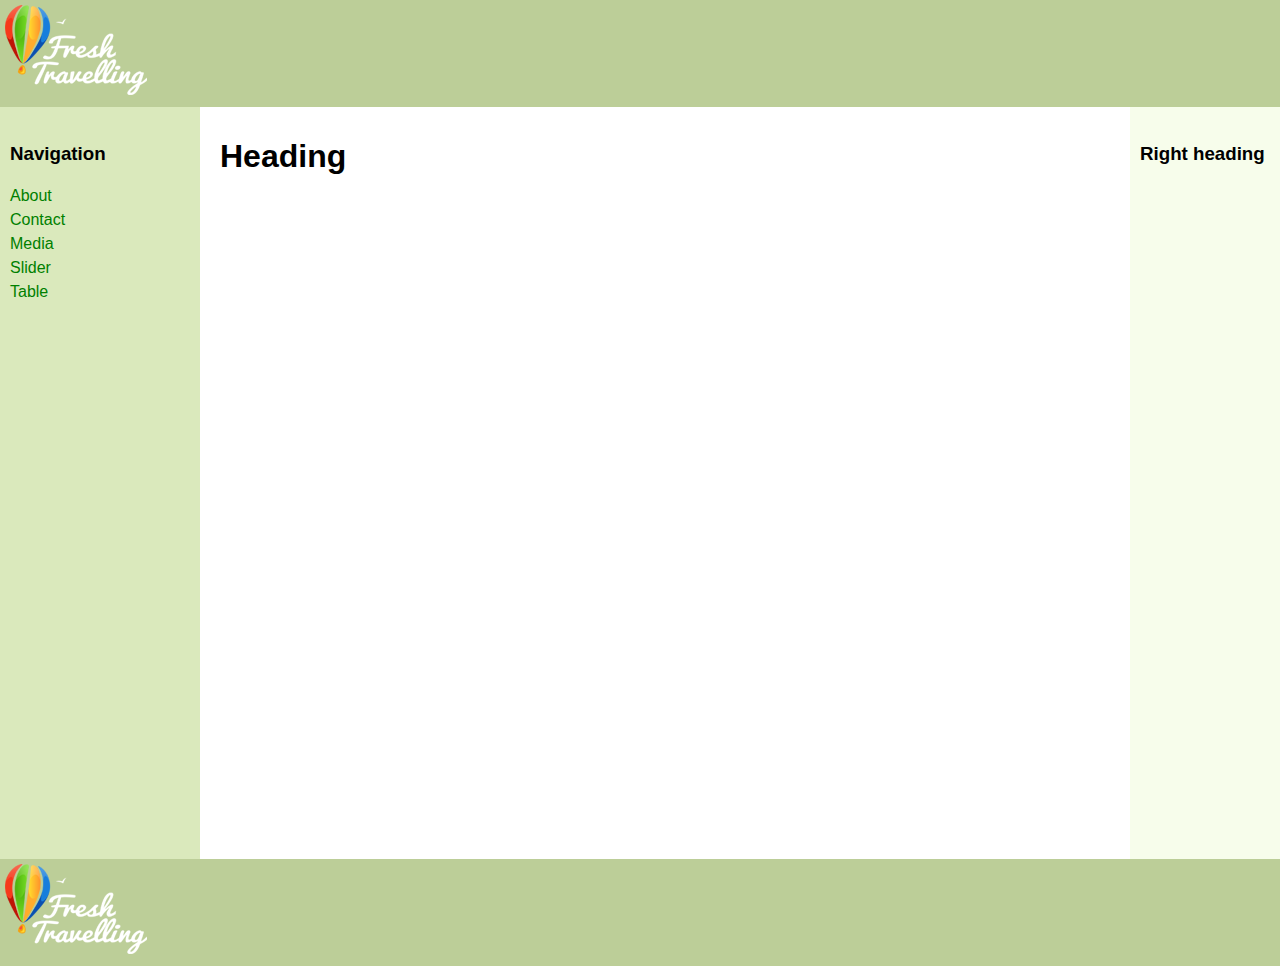
<file: test_website/index.html>
<!DOCTYPE html>
<html>
<head>
   <meta http-equiv="Content-Type" content="text/html; charset=UTF-8">
   <title>3 Column Layout</title>
   <link rel="stylesheet" href="assets/css/layout.css">
</head>
<body>
<header class="header">
<img src="assets/img/logo.png" /></header>
<div class="container">
   <main class="center column">
       <article>
           <h1>Heading</h1>
           <p></p>
       </article>
   </main>
   <nav class="left column">
       <h3>Navigation</h3>
       <ul>
           <li><a href="about.html">About</a></li>
           <li><a href="contact.html">Contact</a></li>
           <li><a href="media.html">Media</a></li>
           <li><a href="slider.html">Slider</a></li>
           <li><a href="table.html">Table</a></li>
       </ul>
     <!--  <h3>Left heading</h3>
       <ul>
           <li><a href="about.html">About</a></li>
           <li><a href="contact.html">Contact</a></li>
           <li><a href="media.html">Media</a></li>
           <li><a href="slider.html">Slider</a></li>
           <li><a href="table.html">Table</a></li>
       </ul> -->
   </nav>
   <div class="right column">
       <h3>Right heading</h3>
       <p></p>
   </div>
</div>
<div class="footer-wrapper">
   <footer class="footer"><li><a href="index.html"><img src="assets/img/logo.png" /></a></li></footer>
</div>
</body>
</html>
</file>
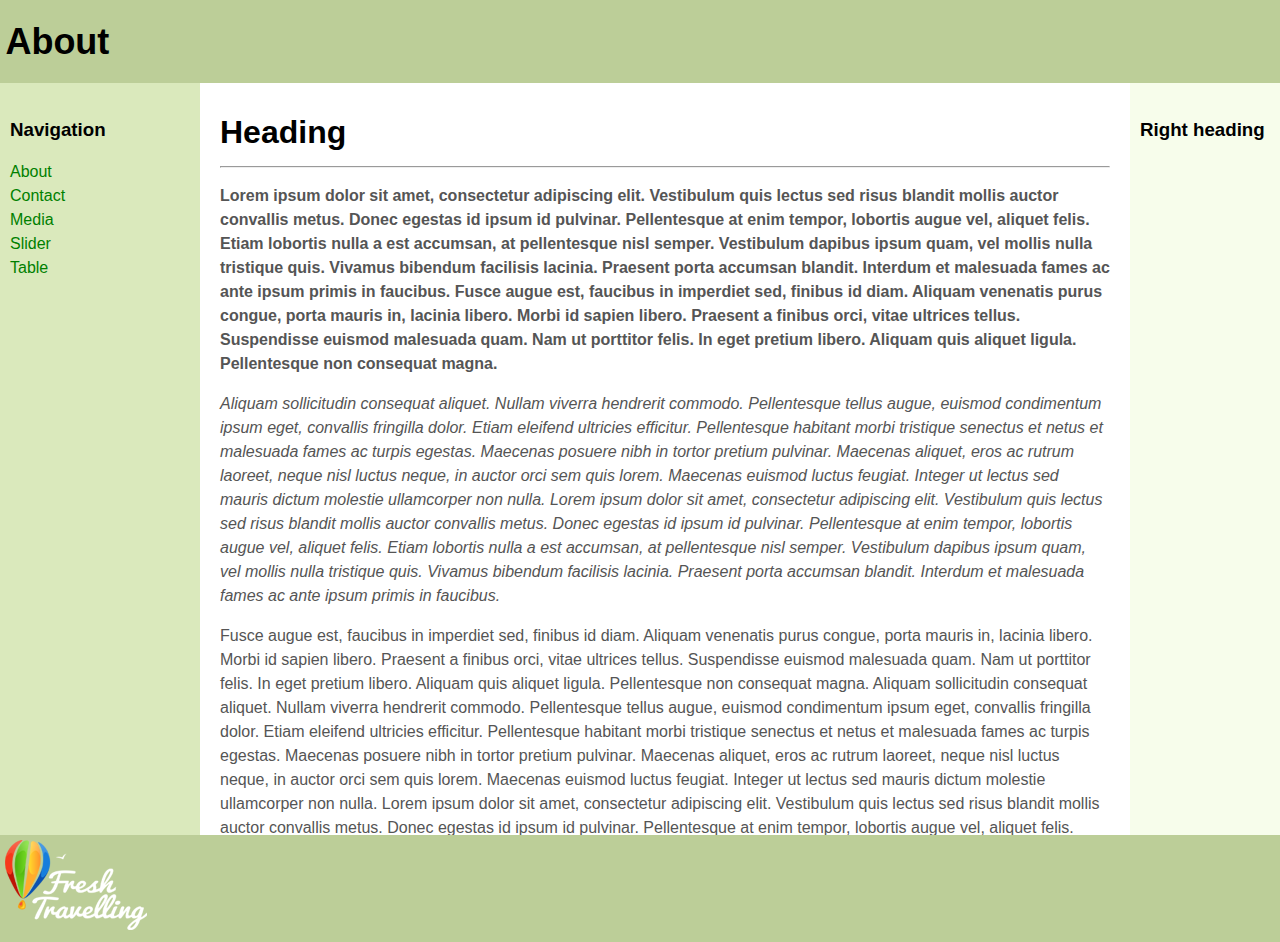
<file: test_website/about.html>
<!DOCTYPE html>
<html>
<head>
   <meta http-equiv="Content-Type" content="text/html; charset=UTF-8">
   <title>3 Column Layout</title>
   <link rel="stylesheet" href="assets/css/layout.css">
</head>
<body>
<header class="header">
<h1>About</h1></header>
<div class="container">
   <main class="center column">
       <article>
           <h1>Heading</h1><hr><p> <strong>Lorem ipsum dolor sit amet, consectetur adipiscing elit. Vestibulum quis lectus sed risus blandit mollis auctor convallis metus. Donec egestas id ipsum id pulvinar. Pellentesque at enim tempor, lobortis augue vel, aliquet felis. Etiam lobortis nulla a est accumsan, at pellentesque nisl semper. Vestibulum dapibus ipsum quam, vel mollis nulla tristique quis. Vivamus bibendum facilisis lacinia. Praesent porta accumsan blandit. Interdum et malesuada fames ac ante ipsum primis in faucibus.

Fusce augue est, faucibus in imperdiet sed, finibus id diam. Aliquam venenatis purus congue, porta mauris in, lacinia libero. Morbi id sapien libero. Praesent a finibus orci, vitae ultrices tellus. Suspendisse euismod malesuada quam. Nam ut porttitor felis. In eget pretium libero. Aliquam quis aliquet ligula. Pellentesque non consequat magna.</strong><p>

<em>Aliquam sollicitudin consequat aliquet. Nullam viverra hendrerit commodo. Pellentesque tellus augue, euismod condimentum ipsum eget, convallis fringilla dolor. Etiam eleifend ultricies efficitur. Pellentesque habitant morbi tristique senectus et netus et malesuada fames ac turpis egestas. Maecenas posuere nibh in tortor pretium pulvinar. Maecenas aliquet, eros ac rutrum laoreet, neque nisl luctus neque, in auctor orci sem quis lorem. Maecenas euismod luctus feugiat. Integer ut lectus sed mauris dictum molestie ullamcorper non nulla.  Lorem ipsum dolor sit amet, consectetur adipiscing elit. Vestibulum quis lectus sed risus blandit mollis auctor convallis metus. Donec egestas id ipsum id pulvinar. Pellentesque at enim tempor, lobortis augue vel, aliquet felis. Etiam lobortis nulla a est accumsan, at pellentesque nisl semper. Vestibulum dapibus ipsum quam, vel mollis nulla tristique quis. Vivamus bibendum facilisis lacinia. Praesent porta accumsan blandit. Interdum et malesuada fames ac ante ipsum primis in faucibus.</em><p>

Fusce augue est, faucibus in imperdiet sed, finibus id diam. Aliquam venenatis purus congue, porta mauris in, lacinia libero. Morbi id sapien libero. Praesent a finibus orci, vitae ultrices tellus. Suspendisse euismod malesuada quam. Nam ut porttitor felis. In eget pretium libero. Aliquam quis aliquet ligula. Pellentesque non consequat magna.
Aliquam sollicitudin consequat aliquet. Nullam viverra hendrerit commodo. Pellentesque tellus augue, euismod condimentum ipsum eget, convallis fringilla dolor. Etiam eleifend ultricies efficitur. Pellentesque habitant morbi tristique senectus et netus et malesuada fames ac turpis egestas. Maecenas posuere nibh in tortor pretium pulvinar. Maecenas aliquet, eros ac rutrum laoreet, neque nisl luctus neque, in auctor orci sem quis lorem. Maecenas euismod luctus feugiat. Integer ut lectus sed mauris dictum molestie ullamcorper non nulla.  Lorem ipsum dolor sit amet, consectetur adipiscing elit. Vestibulum quis lectus sed risus blandit mollis auctor convallis metus. Donec egestas id ipsum id pulvinar. Pellentesque at enim tempor, lobortis augue vel, aliquet felis. Etiam lobortis nulla a est accumsan, at pellentesque nisl semper. Vestibulum dapibus ipsum quam, vel mollis nulla tristique quis. Vivamus bibendum facilisis lacinia. Praesent porta accumsan blandit. Interdum et malesuada fames ac ante ipsum primis in faucibus.<p>

Fusce augue est, faucibus in imperdiet sed, finibus id diam. Aliquam venenatis purus congue, porta mauris in, lacinia libero. Morbi id sapien libero. Praesent a finibus orci, vitae ultrices tellus. Suspendisse euismod malesuada quam. Nam ut porttitor felis. In eget pretium libero. Aliquam quis aliquet ligula. Pellentesque non consequat magna.
Aliquam sollicitudin consequat aliquet. Nullam viverra hendrerit commodo. Pellentesque tellus augue, euismod condimentum ipsum eget, convallis fringilla dolor. Etiam eleifend ultricies efficitur. Pellentesque habitant morbi tristique senectus et netus et malesuada fames ac turpis egestas. Maecenas posuere nibh in tortor pretium pulvinar. Maecenas aliquet, eros ac rutrum laoreet, neque nisl luctus neque, in auctor orci sem quis lorem. Maecenas euismod luctus feugiat. Integer ut lectus sed mauris dictum molestie ullamcorper non nulla.  Lorem ipsum dolor sit amet, consectetur adipiscing elit. Vestibulum quis lectus sed risus blandit mollis auctor convallis metus. Donec egestas id ipsum id pulvinar. Pellentesque at enim tempor, lobortis augue vel, aliquet felis. Etiam lobortis nulla a est accumsan, at pellentesque nisl semper. Vestibulum dapibus ipsum quam, vel mollis nulla tristique quis. Vivamus bibendum facilisis lacinia. Praesent porta accumsan blandit. Interdum et malesuada fames ac ante ipsum primis in faucibus.<p>

Fusce augue est, faucibus in imperdiet sed, finibus id diam. Aliquam venenatis purus congue, porta mauris in, lacinia libero. Morbi id sapien libero. Praesent a finibus orci, vitae ultrices tellus. Suspendisse euismod malesuada quam. Nam ut porttitor felis. In eget pretium libero. Aliquam quis aliquet ligula. Pellentesque non consequat magna.
Aliquam sollicitudin consequat aliquet. Nullam viverra hendrerit commodo. Pellentesque tellus augue, euismod condimentum ipsum eget, convallis fringilla dolor. Etiam eleifend ultricies efficitur. Pellentesque habitant morbi tristique senectus et netus et malesuada fames ac turpis egestas. Maecenas posuere nibh in tortor pretium pulvinar. Maecenas aliquet, eros ac rutrum laoreet, neque nisl luctus neque, in auctor orci sem quis lorem. Maecenas euismod luctus feugiat. Integer ut lectus sed mauris dictum molestie ullamcorper non nulla. </p>
           <p></p>
       </article>
   </main>
   <nav class="left column">
       <h3>Navigation</h3>
       <ul>
           <li><a href="about.html">About</a></li>
           <li><a href="contact.html">Contact</a></li>
           <li><a href="media.html">Media</a></li>
           <li><a href="slider.html">Slider</a></li>
           <li><a href="table.html">Table</a></li>
       </ul>
      <!-- <h3>Left heading</h3>
       <ul>
           <li><a href="about.html">About</a></li>
           <li><a href="contact.html">Contact</a></li>
           <li><a href="media.html">Media</a></li>
           <li><a href="slider.html">Slider</a></li>
           <li><a href="table.html">Table</a></li>
       </ul> -->
   </nav>
   <div class="right column">
       <h3>Right heading</h3>
       <p></p>
   </div>
</div>
<div class="footer-wrapper">
   <footer class="footer"><li><a href="index.html"><img src="assets/img/logo.png" /></a></li></footer>
</div>
</body>
</html>
</file>
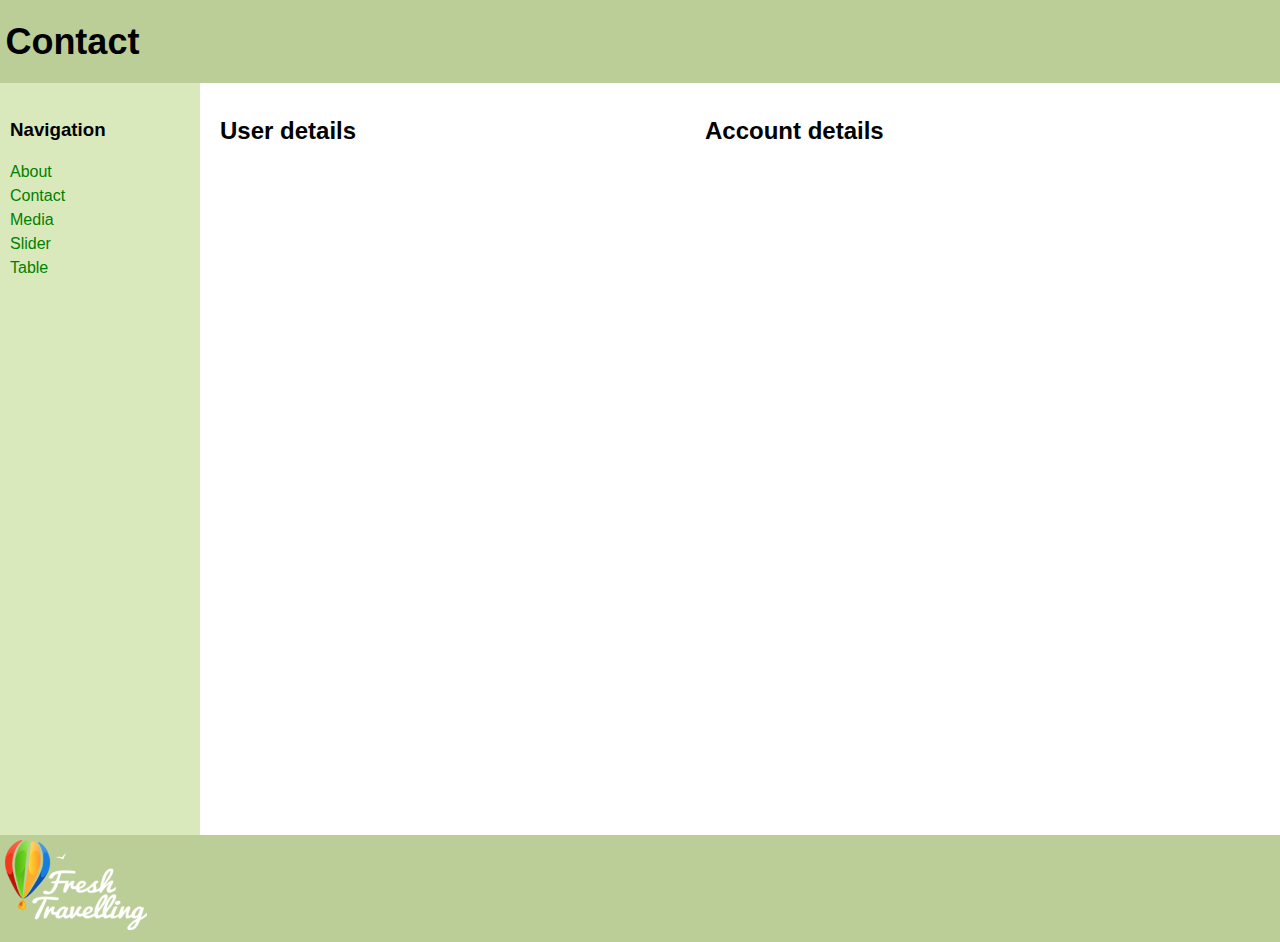
<file: test_website/contact.html>
<!DOCTYPE html>
<html>
<head>
   <meta http-equiv="Content-Type" content="text/html; charset=UTF-8">
   <title>3 Column Layout</title>
   <link rel="stylesheet" href="assets/css/contact.css">
</head>
<body>
<header class="header">
<h1>Contact</h1></header>
<div class="container">
   <main class="center1 column">
       <article>
           <h2>User details</h2>
           <p></p>
       </article>
   </main>

   <nav class="left column">
       <h3>Navigation</h3>
       <ul>
           <li><a href="about.html">About</a></li>
           <li><a href="contact.html">Contact</a></li>
           <li><a href="media.html">Media</a></li>
           <li><a href="slider.html">Slider</a></li>
           <li><a href="table.html">Table</a></li>
       </ul>
      <!-- <h3>Left heading</h3>
       <ul>
           <li><a href="about.html">About</a></li>
           <li><a href="contact.html">Contact</a></li>
           <li><a href="media.html">Media</a></li>
           <li><a href="slider.html">Slider</a></li>
           <li><a href="table.html">Table</a></li>
       </ul> -->
   </nav>
   <div class="right column">
       <h2>Account details</h2>
       <p></p>
   </div>
</div> 
<div class="footer-wrapper">
   <footer class="footer"><li><a href="index.html"><img src="assets/img/logo.png" /></a></li></footer>
</div>
</body>
</html>
</file>
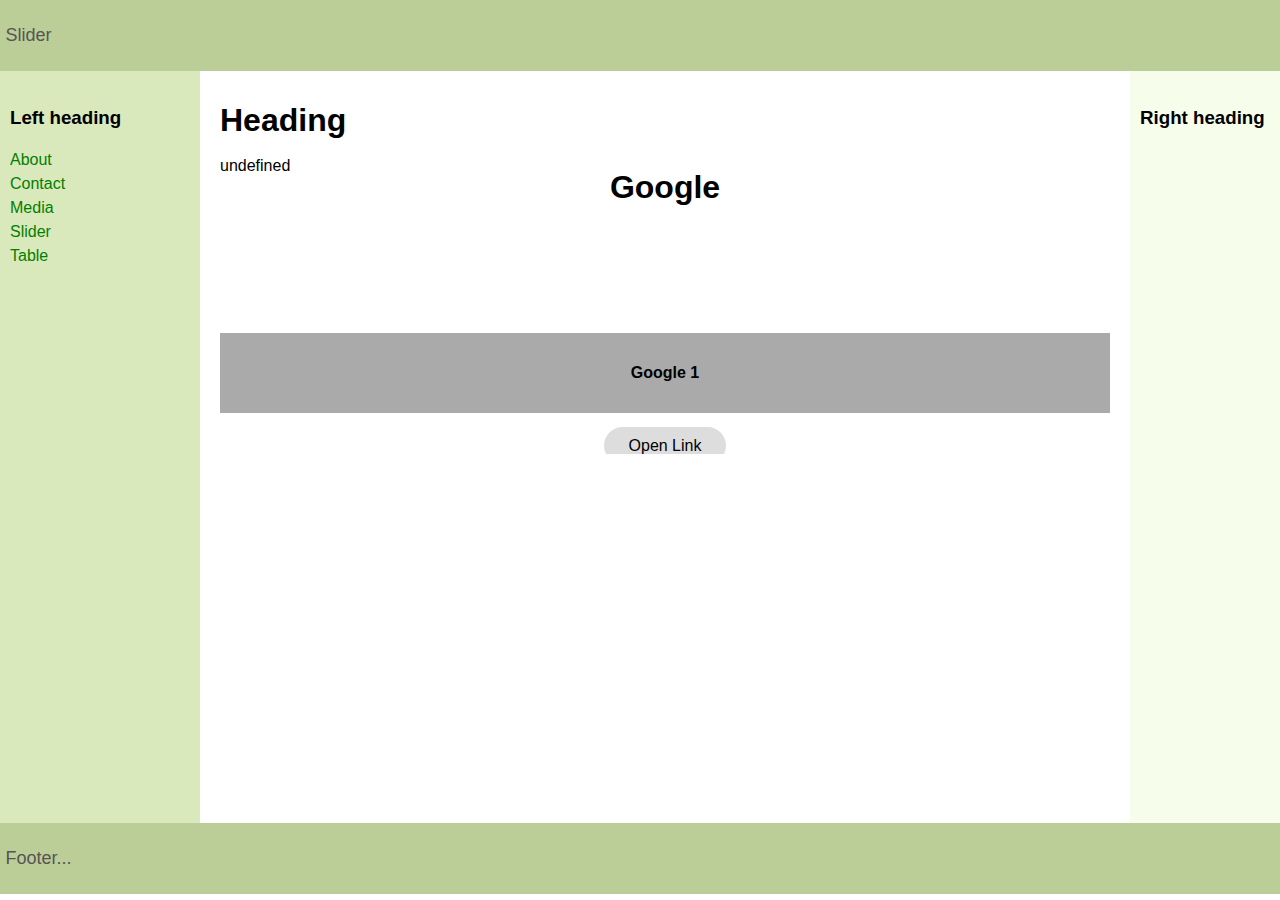
<file: test_website/slider.html>
<!DOCTYPE html>
<html>
<head>
   <meta http-equiv="Content-Type" content="text/html; charset=UTF-8">
   <title>3 Column Layout</title>
   <link rel="stylesheet" href="assets/css/layout.css">
   <link rel="stylesheet" href="assets/css/slider.css">
</head>
<body>
<header class="header"><p>Slider</p></header>
<div class="container">
   <main class="center column">
       <article>
           <h1>Heading</h1>
           <p></p>
           <div id="mySlider"></div>
       </article>
   </main>
   <nav class="left column">
       <h3>Left heading</h3>
       <ul>
           <li><a href="about.html">About</a></li>
           <li><a href="contact.html">Contact</a></li>
           <li><a href="media.html">Media</a></li>
           <li><a href="slider.html">Slider</a></li>
           <li><a href="table.html">Table</a></li>
       </ul>
     <!--  <h3>Left heading</h3>
       <ul>
           <li><a href="about.html">About</a></li>
           <li><a href="contact.html">Contact</a></li>
           <li><a href="media.html">Media</a></li>
           <li><a href="slider.html">Slider</a></li>
           <li><a href="table.html">Table</a></li>
       </ul> -->
   </nav>
   <div class="right column">
       <h3>Right heading</h3>
       <p></p>
   </div>
</div>
<div class="footer-wrapper">
   <footer class="footer"><p>Footer...</p></footer>
</div>
</body>
   <script src="assets/js/script.js"></script>
</html>
</file>
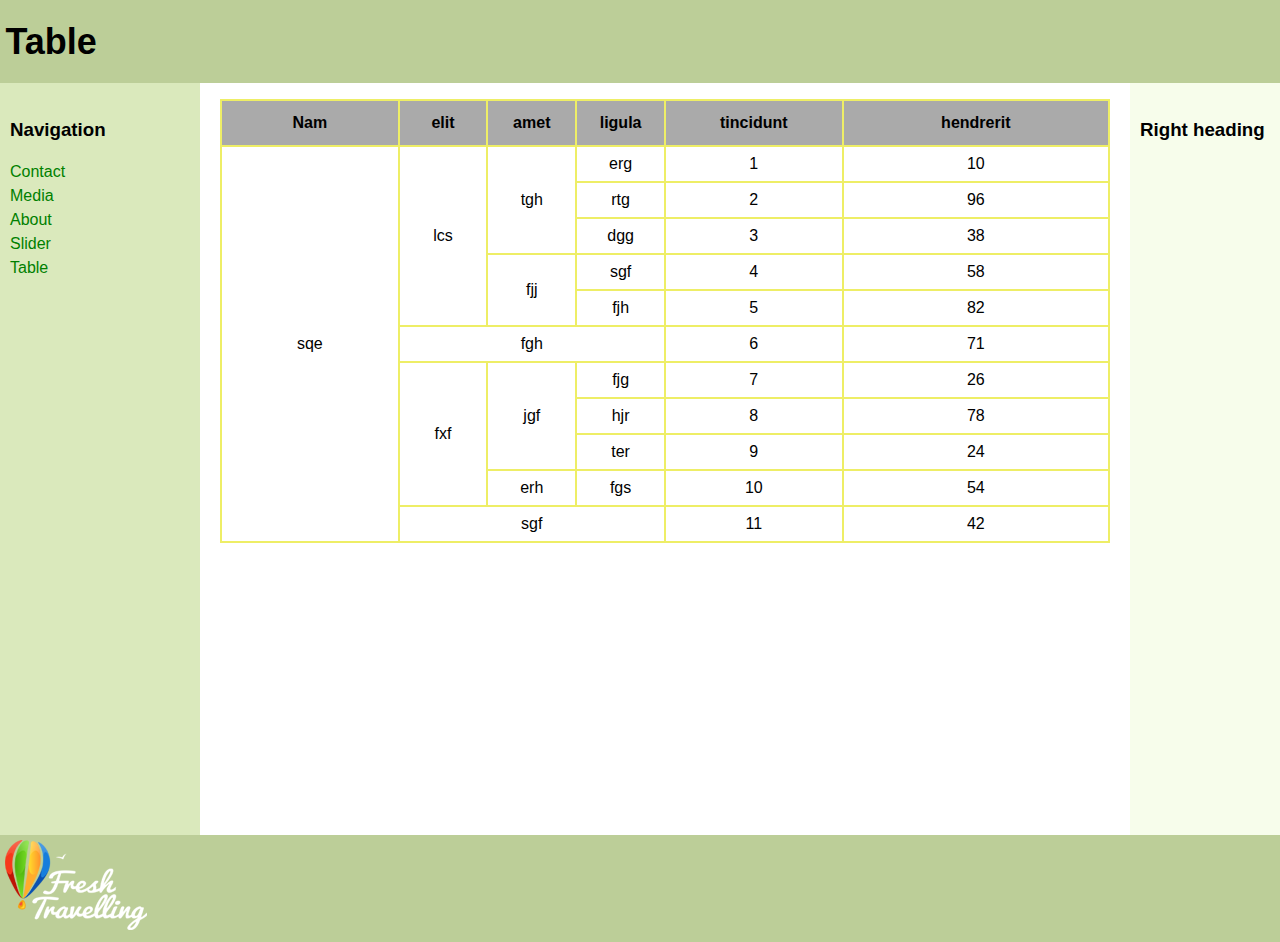
<file: test_website/table.html>
<!DOCTYPE html>
<html>
<head>
	<meta http-equiv="Content-Type" content="text/html; charset=UTF-8">
	<title>Table</title>
	<link rel="stylesheet" href="assets/css/layout.css">
	
</head>
<body>
<header class="header">
	<div class="logo"></div>
	<h1>Table</h1>
</header>
<div class="container">
	<main class="center column">
		<article>
			<table cellspacing="0">
				<tr>
					<th width="20%">Nam</th>
					<th width="10%">elit</th>
					<th width="10%">amet</th>
					<th width="10%">ligula</th>
					<th width="20%">tincidunt</th>
					<th width="30%">hendrerit</th>
				</tr>
				<tr>
					<td rowspan="11" >sqe</td>
					<td rowspan="5">lcs</td>
					<td rowspan="3">tgh</td>
					<td>erg</td>
					<td>1</td>
					<td>10</td>
				</tr>
				<tr>
					<td>rtg</td>
					<td>2</td>
					<td>96</td>
				</tr>
				<tr>
					<td>dgg</td>
					<td>3</td>
					<td>38</td>
				</tr>
				<tr>
					<td rowspan="2">fjj</td>
					<td>sgf</td>
					<td>4</td>
					<td>58</td>
				</tr>
				<tr>
					<td>fjh</td>
					<td>5</td>
					<td>82</td>
				</tr>
				<tr>
					<td colspan="3">fgh</td>
					<td>6</td>
					<td>71</td>
				</tr>
				<tr>
					<td rowspan="4">fxf</td>
					<td rowspan="3">jgf</td>
					<td>fjg</td>
					<td>7</td>
					<td>26</td>
				</tr>
				<tr>
					<td>hjr</td>
					<td>8</td>
					<td>78</td>
				</tr>
				<tr>
					<td>ter</td>
					<td>9</td>
					<td>24</td>
				</tr>
				<tr>
					<td>erh</td>
					<td>fgs</td>
					<td>10</td>
					<td>54</td>
				</tr>
				<tr>
					<td colspan="3">sgf</td>
					<td>11</td>
					<td>42</td>
				</tr>
			</table>
		</article>
	</main>
	<nav class="left column">
		<h3>Navigation</h3>
		<ul>
			<li><a href="contact.html">Contact</a></li>
			<li><a href="media.html">Media</a></li>
			<li><a href="about.html">About</a></li>		
			<li><a href="slider.html">Slider</a></li>
			<li><a href="table.html">Table</a></li>
		</ul>
		
	</nav>
	<div class="right column">
		<h3>Right heading</h3>
		<p></p>
	</div>
</div>
<div class="footer-wrapper">
<footer class="footer"><li><a href="index.html"><img src="assets/img/logo.png" /></a></li></footer>
	</footer>
</div>
</body>
</html>
</file>
<file: test_website/assets/css/layout.css>
body {
   min-width: 630px;
}

.container {
   padding-left: 200px;
   padding-right: 190px;
}

.container .column {
   position: relative;
   float: left;
}

.center {
   padding: 10px 20px;
   width: 100%;
   height: 720px;
}

.left {
   width: 180px;
   padding: 0 10px;
   right: 240px;
   margin-left: -100%;
}

.right {
   width: 130px;
   padding: 0 10px;
   margin-right: -100%;
}

.footer {
   clear: both;
}
.container {
   overflow: hidden;
}
.container .column {
   padding-bottom: 1001em;
   margin-bottom: -1000em;
}

.footer-wrapper {
   float: left;
   position: relative;
   width: 100%;
   background: #fff;
}
body {
   margin: 0;
   padding: 0;
   font-family:Sans-serif;
   line-height: 1.5em;
}
p {
   color: #555;
}
nav ul {
   list-style-type: none;
   margin: 0;
   padding: 0;
}
nav ul a {
   color: green;
   text-decoration: none;
}
.header, .footer {
   font-size: large;
   padding: 0.3em;
   background: #BCCE98;
}

.left {
   background: #DAE9BC;
}
.right {
   background: #F7FDEB;
}
.center {
   background: #fff;
}
.container .column {
   padding-top: 1em;
}

table{
    border: 1px solid #ee6;
    width: 100%;
}

tr>*{
    border: 1px solid #ee6;
    color: #000;
    padding: 5px;
    margin: 0;
    text-align: center;
}
tr>th{
    background-color: #aaa;
    padding: 10px;
}
</file>
<file: test_website/assets/css/contact.css>
body {
   min-width: 630px;
}

.container {
   padding-left: 200px;
   padding-right: 190px;
}

.container .column {
   position: relative;
   float: left;
}

.center1 {
   padding: 10px 20px;
   width: 50%;
   height: 720px;
}

.left {
   width: 180px;
   padding: 0 10px;
   right: 240px;
   margin-left: -50%;
}

.right {
   width: 50%;
   padding: 10px 20px;
   margin-right: -50%;
}

.footer {
   clear: both;
}
.container {
   overflow: hidden;
}
.container .column {
   padding-bottom: 1001em;
   margin-bottom: -1000em;
}

.footer-wrapper {
   float: left;
   position: relative;
   width: 100%;
   background: #fff;
}
body {
   margin: 0;
   padding: 0;
   font-family:Sans-serif;
   line-height: 1.5em;
}
p {
   color: #555;
}
nav ul {
   list-style-type: none;
   margin: 0;
   padding: 0;
}
nav ul a {
   color: green;
   text-decoration: none;
}
.header, .footer {
   font-size: large;
   padding: 0.3em;
   background: #BCCE98;
}

.left {
   background: #DAE9BC;
}
.right {
   background: #fff;
}
.center1 {
   background: #fff;
}
.center2 {
   background: #fff;
}
.container .column {
   padding-top: 1em;
}
</file>
<file: test_website/assets/css/slider.css>
a.slider {
   margin-top: 250px;
   padding: 10px 25px;
   background-color: #ddd;
   position: relative;
   color: #000;
   border-radius: 25px;
   text-decoration: none;
   z-index: 10;
}



#mySlider, #myReverseSlider {
   overflow: hidden;
   position: relative;
   width: 100%;
   height: 300px;
}

.singleSlide { 
   font-family: 'Roboto', sans-serif;
   background-size:  100% 600px;
   background-position:  center top;
   height: 300px;
   position: absolute;
   left: 100%;
   width: 100%;
   top: 0px;
   text-align: center;
}

.titleSlide{
   color: #fff;  
   font-size: 70px;
   margin-top: 150px;
}

.reverse{
   font-size: 20px;
   color: #000;  
   background-position: center bottom;

}
.slideOverlay>h4{
   display: flex;
   justify-content: center;
   align-items: center;
   margin-top: 15%;
   background-color: #aaa;
   height: 80px; 
}


.prev, .next{
   font-weight: 700;
   font-family: 'Roboto', sans-serif;
   height: 600px;
   width: 50%;
   z-index: 3;
   position: absolute;
   top: 80px;
   opacity: 0;
}

.next{
   right: 20px;
}
#sliderNav {
   position: relative;
   top: -175px;
}

#sliderNav:hover { cursor: pointer;    }

#sliderPrev {
   position: relative;
   float: left;
   left: 50px;
}

#sliderNext {
   position: relative;
   float: right;
   right: 50px;
}

@-webkit-keyframes slideIn {
   100% { left: 0; }
}

@keyframes slideIn {
   100% { left: 0; }
}

.slideInRight {
   left: -100%;
   -webkit-animation: slideIn 1s forwards;
   animation: slideIn 1s forwards;
}

.slideInLeft {
   left: 100%;
   -webkit-animation: slideIn 1s forwards;
   animation: slideIn 1s forwards;
}

@-webkit-keyframes slideOutLeft {
   100% { left: -100%; }
}

@keyframes slideOutLeft {
   100% { left: -100%; }
}

.slideOutLeft {
   -webkit-animation: slideOutLeft 1s forwards;
   animation: slideOutLeft 1s forwards;
}

@-webkit-keyframes slideOutRight {
   100% { left: 100%; }
}

@keyframes slideOutRight {
   100% { left: 100%; }
}

.slideOutRight {
   -webkit-animation: slideOutRight 1s forwards;
   animation: slideOutRight 1s forwards;
}
</file>
